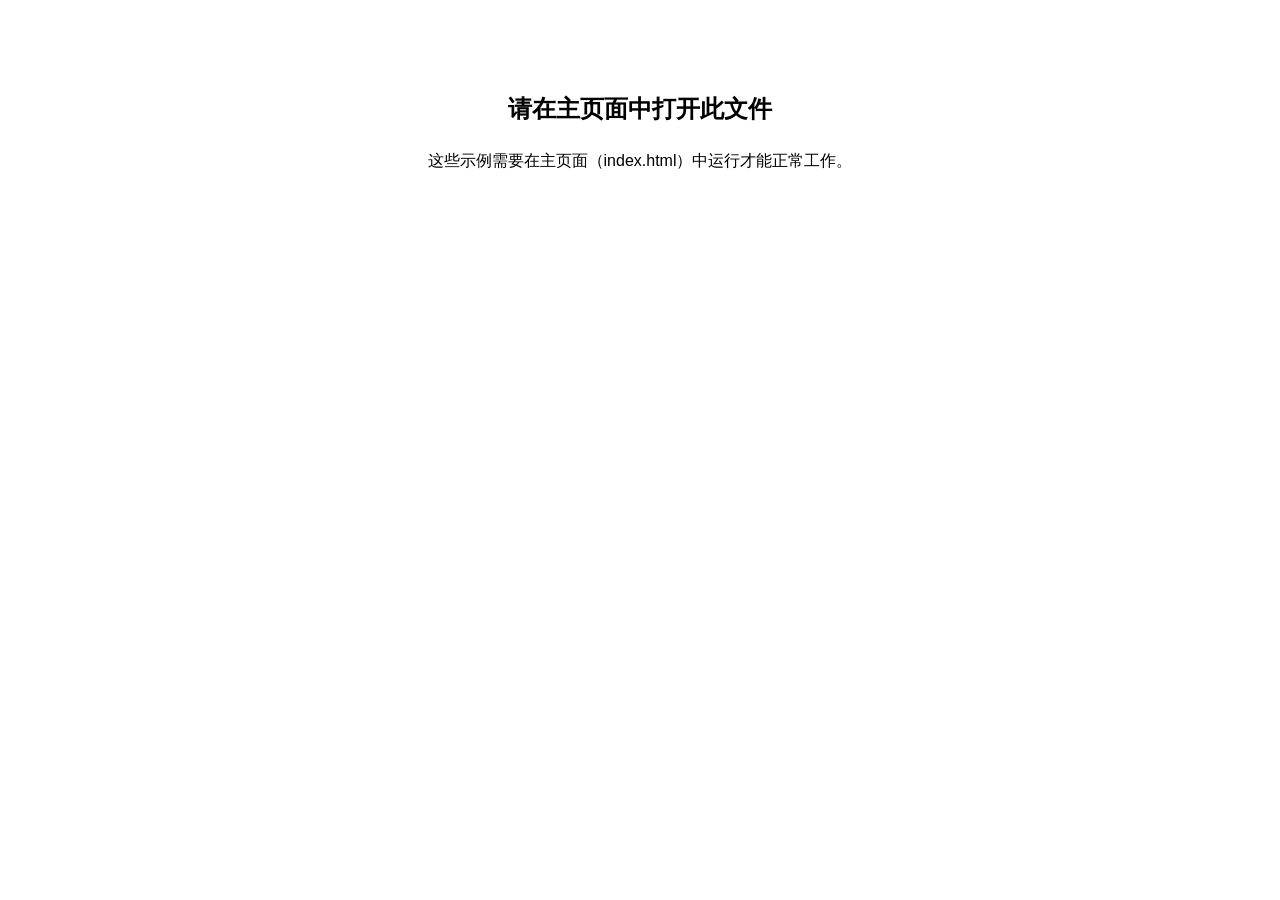
<file: embed-examples.html>
<!DOCTYPE html>
<html lang="zh-CN">
<head>
    <meta charset="UTF-8">
    <meta name="viewport" content="width=device-width, initial-scale=1.0">
    <title>嵌入功能使用示例</title>
    <style>
        body {
            font-family: Arial, sans-serif;
            max-width: 800px;
            margin: 0 auto;
            padding: 20px;
            line-height: 1.6;
        }
        .example {
            background: #f5f5f5;
            padding: 20px;
            margin: 20px 0;
            border-radius: 8px;
        }
        .code {
            background: #333;
            color: #fff;
            padding: 15px;
            border-radius: 5px;
            font-family: monospace;
            overflow-x: auto;
        }
        .button {
            background: #007bff;
            color: white;
            border: none;
            padding: 10px 20px;
            border-radius: 5px;
            cursor: pointer;
            margin: 5px;
        }
        .button:hover {
            background: #0056b3;
        }
        .note {
            background: #fff3cd;
            border: 1px solid #ffeaa7;
            padding: 15px;
            border-radius: 5px;
            margin: 20px 0;
        }
    </style>
</head>
<body>
    <h1>嵌入功能使用示例</h1>
    
    <div class="note">
        <strong>注意：</strong>这些示例需要在主页面（index.html）中运行，因为它们依赖于主页面的JavaScript函数。
    </div>

    <h2>1. 嵌入图片示例</h2>
    <div class="example">
        <p>点击下面的按钮来嵌入不同的图片：</p>
        <button class="button" onclick="embedImageByCode('https://picsum.photos/600/400?random=1', '随机图片1')">
            嵌入随机图片1
        </button>
        <button class="button" onclick="embedImageByCode('https://picsum.photos/600/400?random=2', '随机图片2')">
            嵌入随机图片2
        </button>
        <button class="button" onclick="embedImageByCode('https://picsum.photos/600/400?random=3', '随机图片3')">
            嵌入随机图片3
        </button>
        
        <div class="code">
// 代码示例
embedImageByCode('https://picsum.photos/600/400?random=1', '随机图片1');
        </div>
    </div>

    <h2>2. 嵌入Tableau示例</h2>
    <div class="example">
        <p>点击下面的按钮来嵌入Tableau图表：</p>
        <button class="button" onclick="embedTableauByCode('https://public.tableau.com/views/RegionalSampleWorkbook/Storms')">
            嵌入Tableau示例图表
        </button>
        <button class="button" onclick="embedTableauByCode('https://public.tableau.com/views/WorldIndicators/GDPpercapita')">
            嵌入GDP图表
        </button>
        
        <div class="code">
// 代码示例
embedTableauByCode('https://public.tableau.com/views/RegionalSampleWorkbook/Storms');
        </div>
    </div>

    <h2>3. 返回图表模式</h2>
    <div class="example">
        <p>点击下面的按钮返回默认的图表显示：</p>
        <button class="button" onclick="showChart()">
            显示图表
        </button>
        
        <div class="code">
// 代码示例
showChart();
        </div>
    </div>

    <h2>4. 完整使用流程</h2>
    <div class="example">
        <p>这是一个完整的使用流程示例：</p>
        <button class="button" onclick="demoWorkflow()">
            演示完整流程
        </button>
        
        <div class="code">
// 完整流程示例
function demoWorkflow() {
    // 1. 嵌入图片
    embedImageByCode('https://picsum.photos/600/400?random=4', '演示图片');
    
    // 2. 3秒后嵌入Tableau
    setTimeout(() => {
        embedTableauByCode('https://public.tableau.com/views/RegionalSampleWorkbook/Storms');
    }, 3000);
    
    // 3. 6秒后返回图表
    setTimeout(() => {
        showChart();
    }, 6000);
}
        </div>
    </div>

    <h2>5. 自定义图片路径</h2>
    <div class="example">
        <p>你可以使用本地图片或网络图片：</p>
        <button class="button" onclick="embedImageByCode('assets/chapter1（1）.png', '本地图片')">
            嵌入本地图片
        </button>
        <button class="button" onclick="embedImageByCode('https://via.placeholder.com/600x400/007bff/ffffff?text=自定义图片', '占位图片')">
            嵌入占位图片
        </button>
        
        <div class="code">
// 本地图片示例
embedImageByCode('assets/chapter1（1）.png', '本地图片');

// 网络图片示例
embedImageByCode('https://via.placeholder.com/600x400/007bff/ffffff?text=自定义图片', '占位图片');
        </div>
    </div>

    <script>
        // 演示完整流程的函数
        function demoWorkflow() {
            // 1. 嵌入图片
            embedImageByCode('https://picsum.photos/600/400?random=4', '演示图片');
            
            // 2. 3秒后嵌入Tableau
            setTimeout(() => {
                embedTableauByCode('https://public.tableau.com/views/RegionalSampleWorkbook/Storms');
            }, 3000);
            
            // 3. 6秒后返回图表
            setTimeout(() => {
                showChart();
            }, 6000);
        }
        
        // 检查函数是否可用
        window.addEventListener('load', function() {
            if (typeof embedImageByCode === 'undefined') {
                document.body.innerHTML = '<div style="text-align: center; padding: 50px;"><h2>请在主页面中打开此文件</h2><p>这些示例需要在主页面（index.html）中运行才能正常工作。</p></div>';
            }
        });
    </script>
</body>
</html>
</file>
